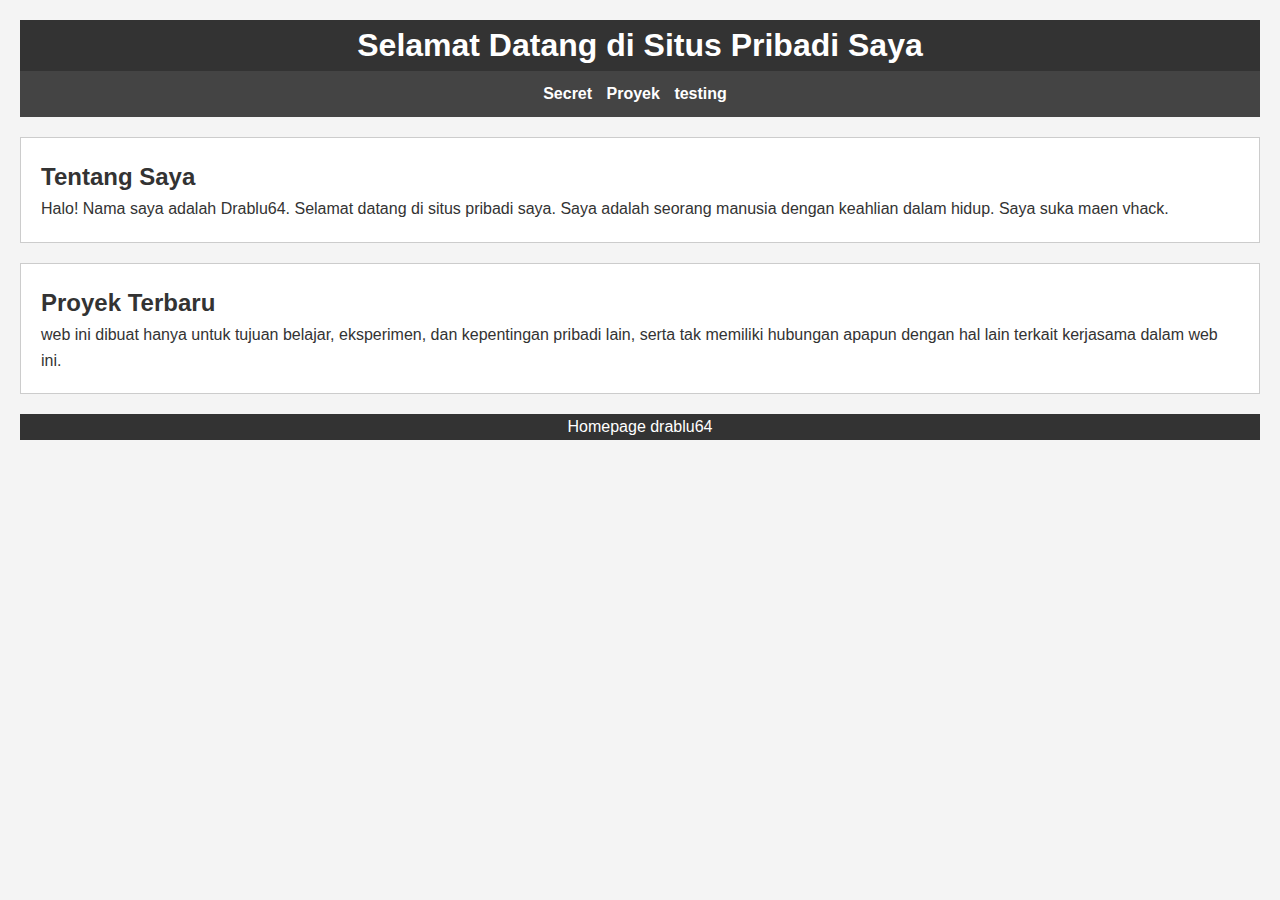
<file: index.html>
<!DOCTYPE html>
<html>
<head>
    <meta charset="UTF-8">
    <meta name="viewport" content="width=device-width, initial-scale=1.0">
    <title>Situs Pribadi</title>
    <link rel="stylesheet" type="text/css" href="hstyle.css">
</head>
<body>
    <header>
        <h1>Selamat Datang di Situs Pribadi Saya</h1>
    </header>

    <nav>
        <ul>
            <li><a href="secret.html">Secret</a></li>
            <li><a href="projects.html">Proyek</a></li>
            <li><a href="tradingdb.py">testing</a></li>
        </ul>
    </nav>

    <section>
        <h2>Tentang Saya</h2>
        <p>Halo! Nama saya adalah Drablu64. Selamat datang di situs pribadi saya. Saya adalah seorang manusia dengan keahlian dalam hidup. Saya suka maen vhack.</p>
    </section>

    <section>
        <h2>Proyek Terbaru</h2>
        <p>web ini dibuat hanya untuk tujuan belajar, eksperimen, dan kepentingan pribadi lain, serta tak memiliki hubungan apapun dengan hal lain terkait kerjasama dalam web ini.</p>
    </section>

    <footer>
        <p>Homepage drablu64</p>
    </footer>
</body>
</html>
</file>
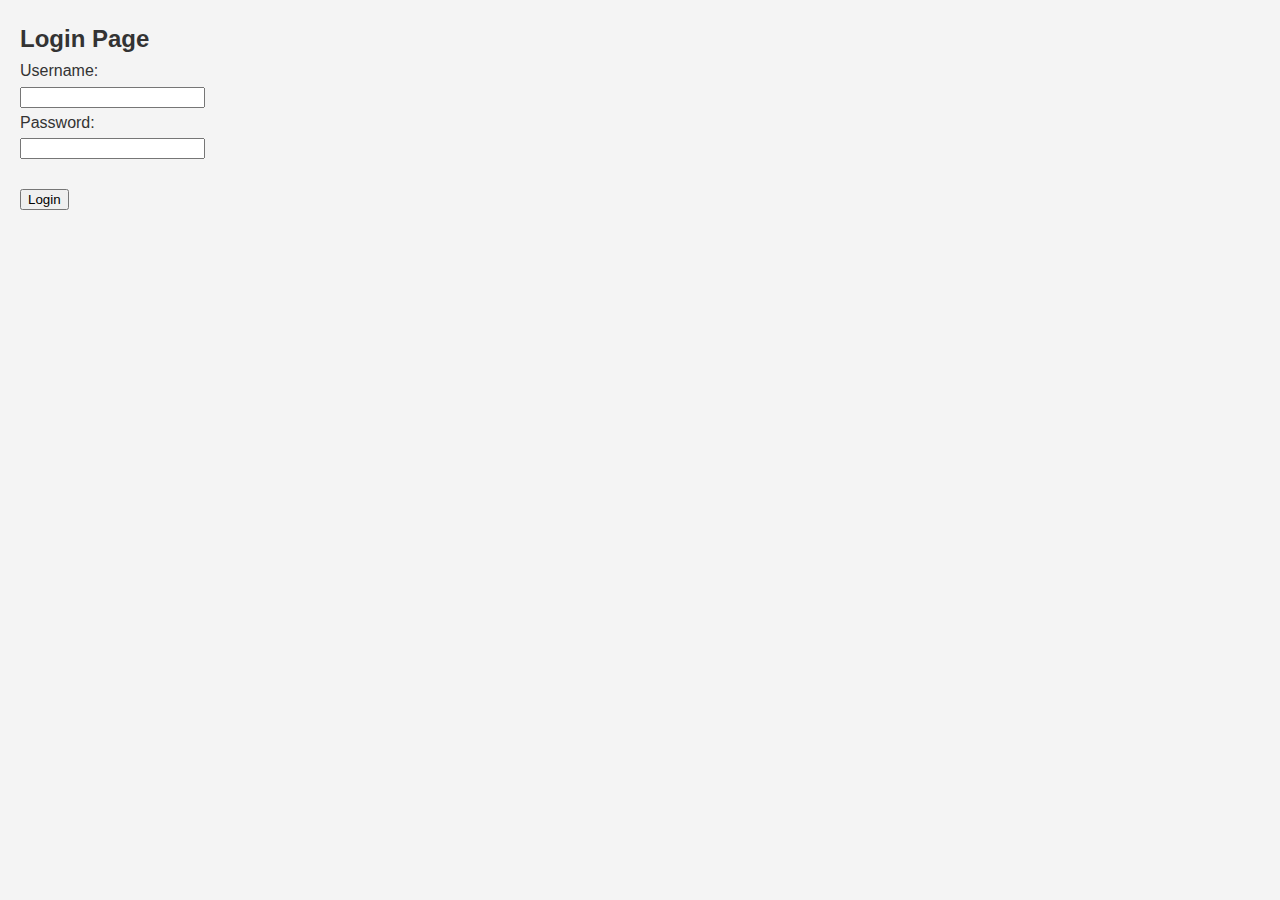
<file: login.html>
<!DOCTYPE html>
<html lang="en">
<head>
  <meta charset="UTF-8">
  <meta name="viewport" content="width=device-width, initial-scale=1.0">
  <title>Login Page</title>
  <script>
    function checkLogin() {
        var username = document.getElementById('username').value;
        var password = document.getElementById('password').value;
        
        // Contoh validasi sederhana
        if (username === "admin" && password === "pass") {
            // Simpan status login ke sessionStorage
            sessionStorage.setItem("loggedIn", true);
            window.location.href = 'secret.html';
        } else {
            alert("Username atau Password salah!");
        }
        return false;
    }
  </script>
  <link rel="stylesheet" type="text/css" href="hstyle.css">
</head>
<body>
    <h2>Login Page</h2>
    <form onsubmit="return checkLogin()">
        <label for="username">Username:</label><br>
        <input type="text" id="username" name="username"><br>
        <label for="password">Password:</label><br>
        <input type="password" id="password" name="password"><br><br>
        <button type="submit">Login</button>
    </form>
</body>
</html>
</file>
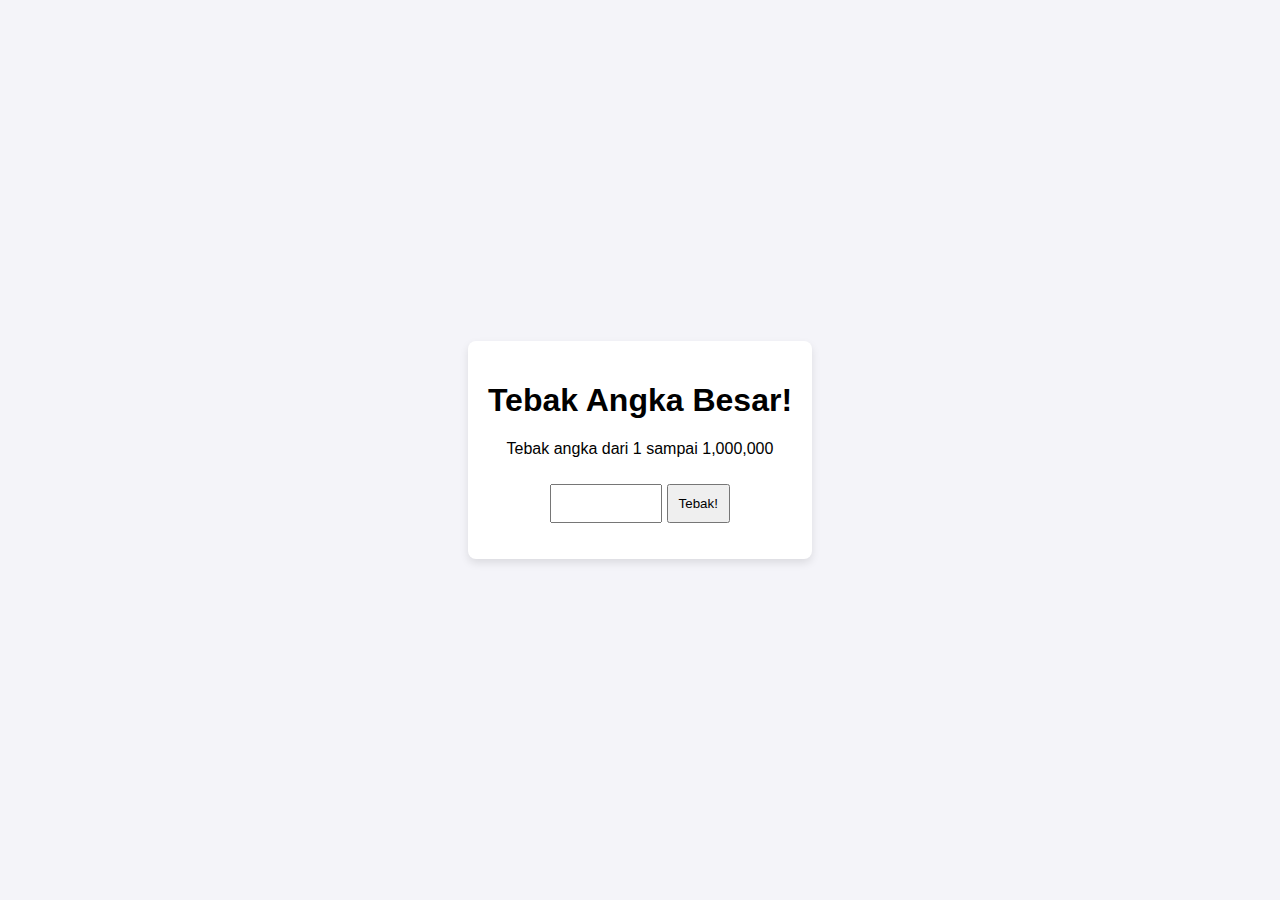
<file: projects.html>
<!DOCTYPE html>
<html>
<head>
    <meta charset="UTF-8">
    <meta name="viewport" content="width=device-width, initial-scale=1.0">
    <title>Tebak Angka Besar</title>
    <style>
        body {
            font-family: Arial, sans-serif;
            background-color: #f4f4f9;
            display: flex;
            justify-content: center;
            align-items: center;
            height: 100vh;
            margin: 0;
        }
        .game-container {
            text-align: center;
            padding: 20px;
            background-color: #fff;
            box-shadow: 0 4px 8px rgba(0,0,0,0.1);
            border-radius: 8px;
        }
        input, button {
            padding: 10px;
            margin-top: 10px;
        }
        button {
            cursor: pointer;
        }
    </style>
</head>
<body>
    <div class="game-container">
        <h1>Tebak Angka Besar!</h1>
        <p>Tebak angka dari 1 sampai 1,000,000</p>
        <input type="number" id="guess" min="1" max="1000000">
        <button onclick="checkGuess()">Tebak!</button>
        <p id="result"></p>
    </div>
    
    <script>
        let secretNumber = Math.floor(Math.random() * 1000000) + 1;

        function checkGuess() {
            const userGuess = document.getElementById("guess").value;
            const resultText = document.getElementById("result");
            
            if (userGuess == secretNumber) {
                resultText.innerHTML = "Selamat! Anda menebak dengan benar.";
                document.getElementById("guess").disabled = true;
                resultText.innerHTML += "<br><button onclick='resetGame()'>Main lagi?</button>";
            } else if (userGuess < secretNumber) {
                resultText.innerHTML = "Terlalu rendah. Coba lagi!";
            } else {
                resultText.innerHTML = "Terlalu tinggi. Coba lagi!";
            }
        }

        function resetGame() {
            secretNumber = Math.floor(Math.random() * 1000000) + 1;
            document.getElementById("result").innerHTML = "";
            document.getElementById("guess").disabled = false;
            document.getElementById("guess").value = ""; 
        }
    </script>
</body>
</html>
</file>
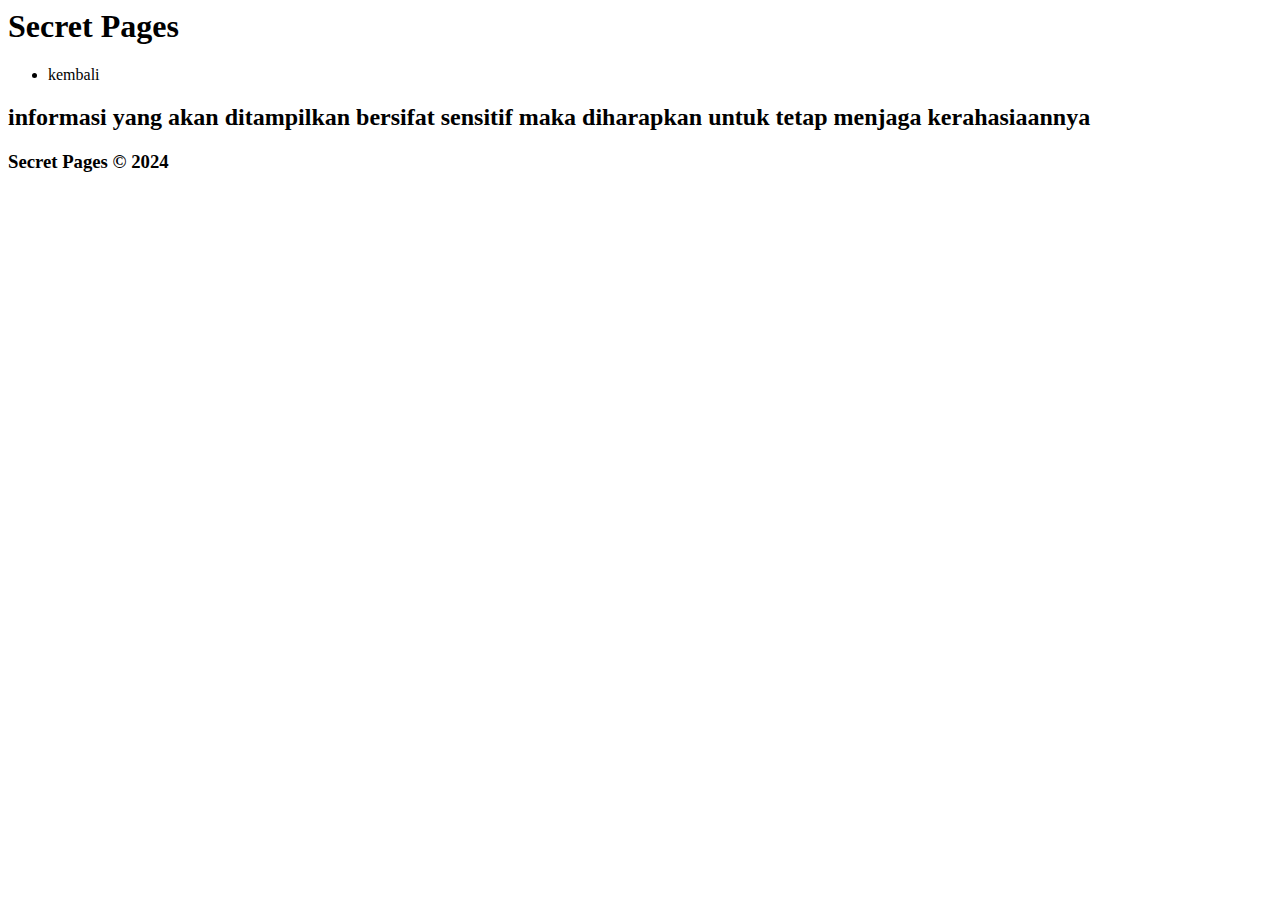
<file: Secret.html>
<html>
<head>
  <meta charset="UTF-8">
  <meta name="viewport" content="width=device-width, initial-scale=1.0">
  <title>secret pages</title>
</head>
<body>
  
  <header>
    <h1>Secret Pages</h1>
  </header>
  
  <nav>
    <ul>
      <li><a href="index.html"></a>kembali</li>
    </ul>
  </nav>
  
  <section>
    <h2>informasi yang akan ditampilkan bersifat sensitif maka diharapkan untuk tetap menjaga kerahasiaannya</h2>
  </section>
  
  <footer>
    <h3>Secret Pages &copy; 2024</h3>
  </footer>
</body>
</html>
</file>
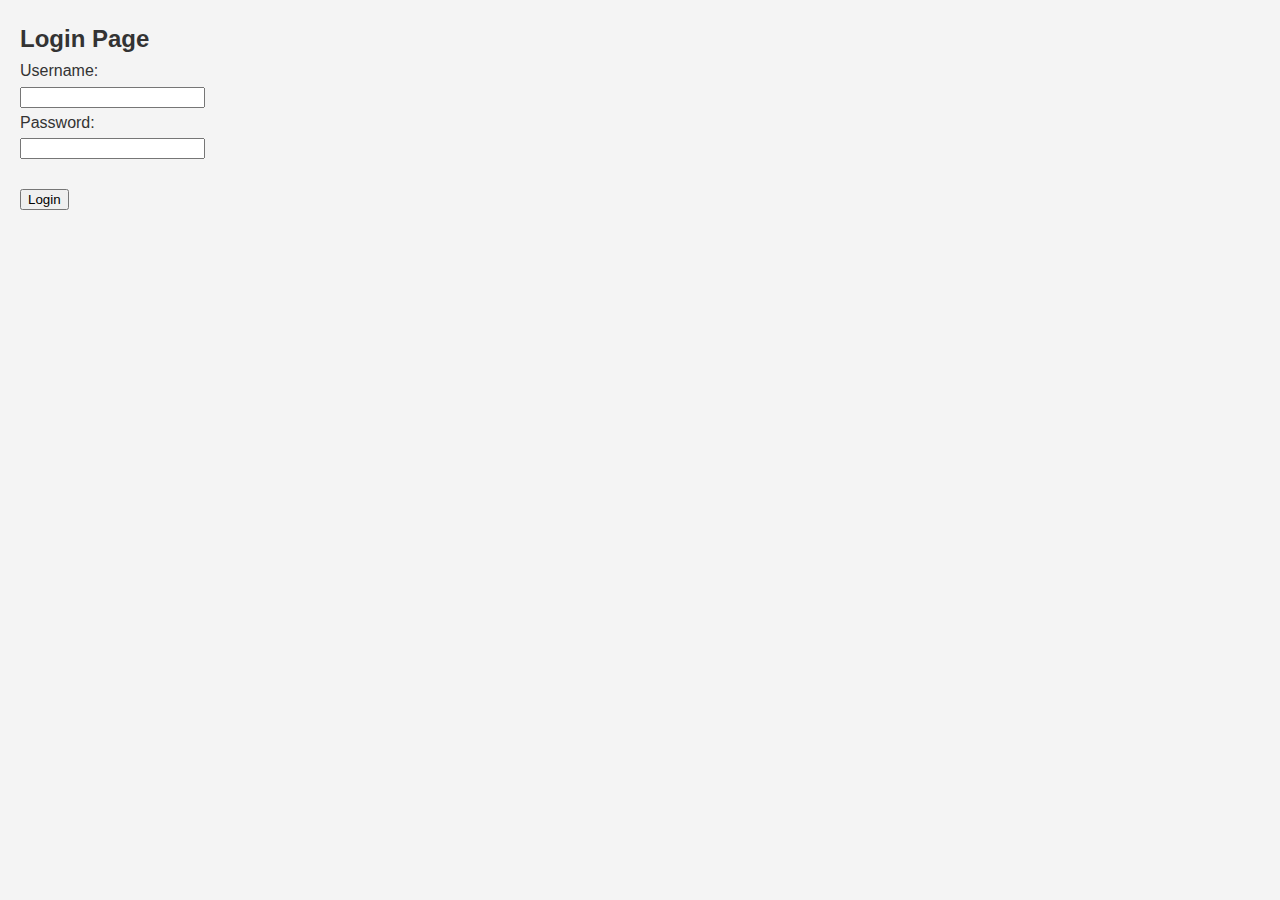
<file: secret.html>
<html>
<head>
  <meta charset="UTF-8">
  <meta name="viewport" content="width=device-width, initial-scale=1.0">
  <title>secret pages</title>
  <link rel="stylesheet" type="text/css" href="hstyle.css">
  <script>
    console.log(sessionStorage.getItem("loggedIn"));
    if (sessionStorage.getItem("loggedIn") !== "true") {
        alert("Anda harus login terlebih dahulu!");
        window.location.href = 'login.html';
    } else {
        setTimeout(function() {
            sessionStorage.removeItem("loggedIn");
            alert("Sesi Anda telah berakhir. Silakan login kembali.");
            window.location.href = 'login.html';
        }, 900000);
    }
    
    function logout() {
        sessionStorage.removeItem("loggedIn");
        window.location.href = 'index.html';
    }
  </script>
</head>
<body>
  
  <header>
    <h1>Secret Pages</h1>
  </header>
  
  <nav>
    <ul>
      <li><a onclick="logout()">Keluar</a></li>
    </ul>
  </nav>
  
  <section>
    <h2>informasi yang akan ditampilkan bersifat sensitif maka diharapkan untuk tetap menjaga kerahasiaannya</h2>
  </section>

  <section>
    <iframe width="100%" height="180" src="https://kontol.in/embed/cb47f13a4ebb4c8d0062" frameborder="0" allowfullscreen></iframe>
  </section>
  
  <iframe width="560" height="315" src="https://videopress.com/embed/4QHLQEZF" frameborder="0" allowfullscreen allow="clipboard-write"></iframe>
  <script src="https://videopress.com/videopress-iframe.js"></script>
  
  <footer>
    <h3>Secret Pages &copy; 2024</h3>
  </footer>
</body>
</html>
</file>
<file: hstyle.css>
body, h1, h2, p, ul, li, header, section, footer, nav {
    margin: 0;
    padding: 0;
}

body {
    font-family: 'Arial', sans-serif;
    line-height: 1.6;
    padding: 20px;
    background-color: #f4f4f4;
    color: #333;
}

header {
    background: #333;
    color: #fff;
    padding: 0;
    text-align: center;
}

nav {
    display: flex;
    justify-content: center;
    background: #444;
    padding: 10px 0;
}

nav ul {
    list-style-type: none;
}

nav ul li {
    display: inline;
    margin-right: 10px;
}

nav ul li a {
    color: white;
    text-decoration: none;
    font-weight: bold;
}

section {
    margin: 20px 0;
    padding: 20px;
    background: white;
    border: 1px solid #ccc;
}

footer {
    text-align: center;
    padding: 0;
    background: #333;
    color: #fff;
}

img {
    display: block;
    margin: 10px 0;
    max-width: 100%;
}
</file>
